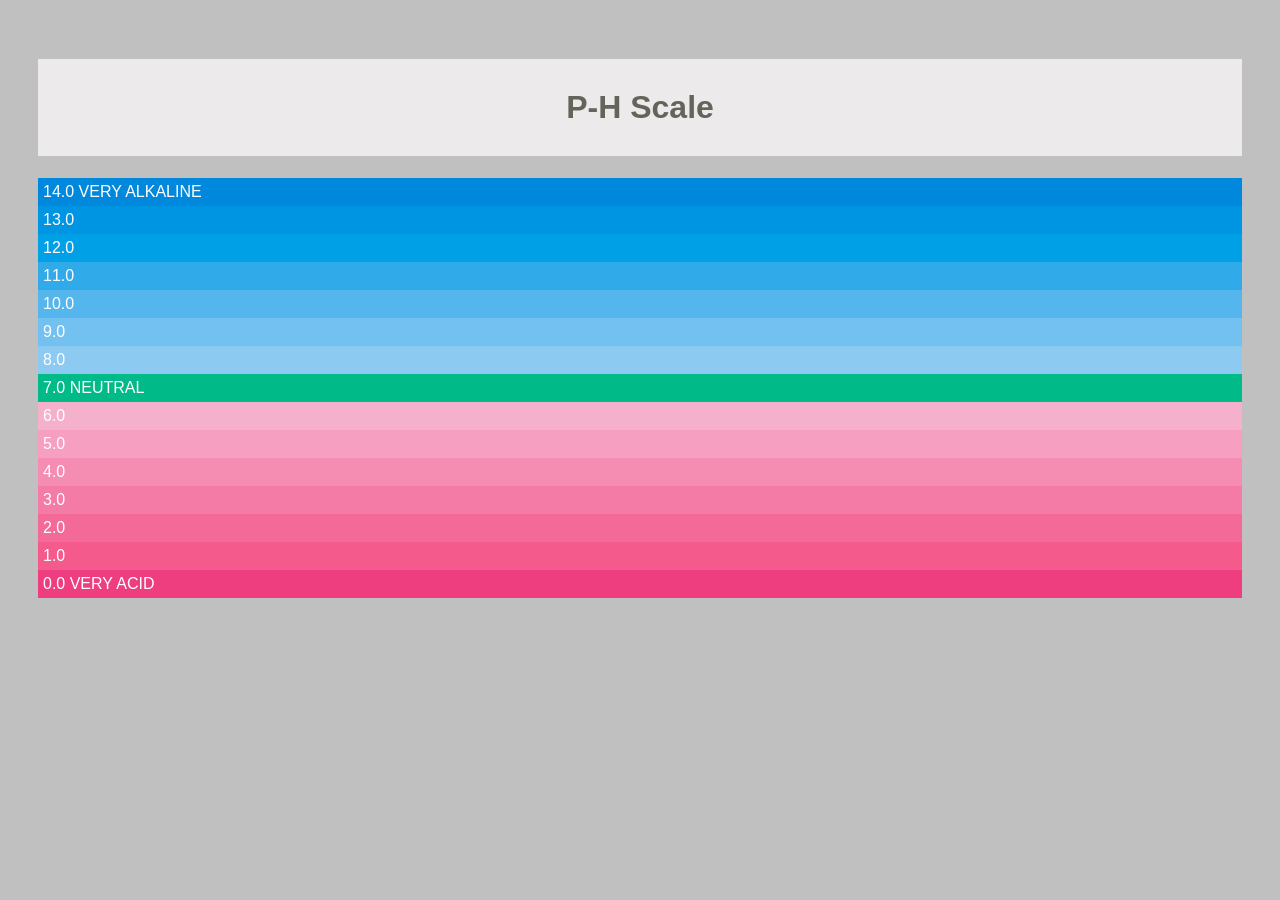
<file: index.html>
<!DOCTYPE html>
<html lang="en">

<head>
    <meta charset="UTF-8">
    <meta http-equiv="X-UA-Compatible" content="IE=edge">
    <meta name="viewport" content="width=device-width, initial-scale=1.0">
    <title>Document</title>
    <link rel="stylesheet" href="style.css">
</head>

<body>
    <h1>P-H Scale</h1>
    <p class="fourteen">14.0 VERY ALKALINE</p>
    <p class="thirteen">13.0</p>
    <p class="twelve">12.0</p>
    <p class="eleven">11.0</p>
    <p class="ten">10.0</p>
    <p class="nine">9.0</p>
    <p class="eight">8.0</p>
    <p class="seven">7.0 NEUTRAL</p>
    <p class="six">6.0</p>
    <p class="five">5.0</p>
    <p class="four">4.0</p>
    <p class="three">3.0</p>
    <p class="two">2.0</p>
    <p class="one">1.0</p>
    <p class="zero">0.0 VERY ACID</p>
</body>

</html>
</file>
<file: style.css>
body {
    background-color: silver;
    color: white;
    padding: 30px;
    font-family: Arial, Verdana, sans-serif;}
    h1 {
        background-color: #eceaea;
        text-align: center;
        color: #64645A;
        padding: inherit;}
        p {
            padding: 5px;
            margin: 0px;
        }

            p.zero {
            background-color: rgb(238,62,128);
        }
            p.one {
            background-color: rgb(244,90,139);
        }
            p.two {
            background-color: rgb(243,106,152);
        }
            p.three {
            background-color: rgb(244,123,166);
        }
            p.four {
            background-color: rgb(245,140,178);
        }
            p.five {
            background-color: rgb(246,159,192);
        }
            p.six {
            background-color: rgb(245,176,204);
        }
            p.seven {
            background-color: rgb(0,187,136);
        }
            p.eight {
            background-color: rgb(140,202,242);
        }
            p.nine {
            background-color: rgb(114,193,240);
        }
            p.ten {
            background-color: rgb(84,182,237);
        }
            p.eleven {
            background-color: rgb(48,170,233);
        }
            p.twelve {
            background-color: rgb(0,160,230);
        }
            p.thirteen {
            background-color: rgb(0,149,226);
        }
            p.fourteen {
            background-color: rgb(0,136,221);
        }
</file>
